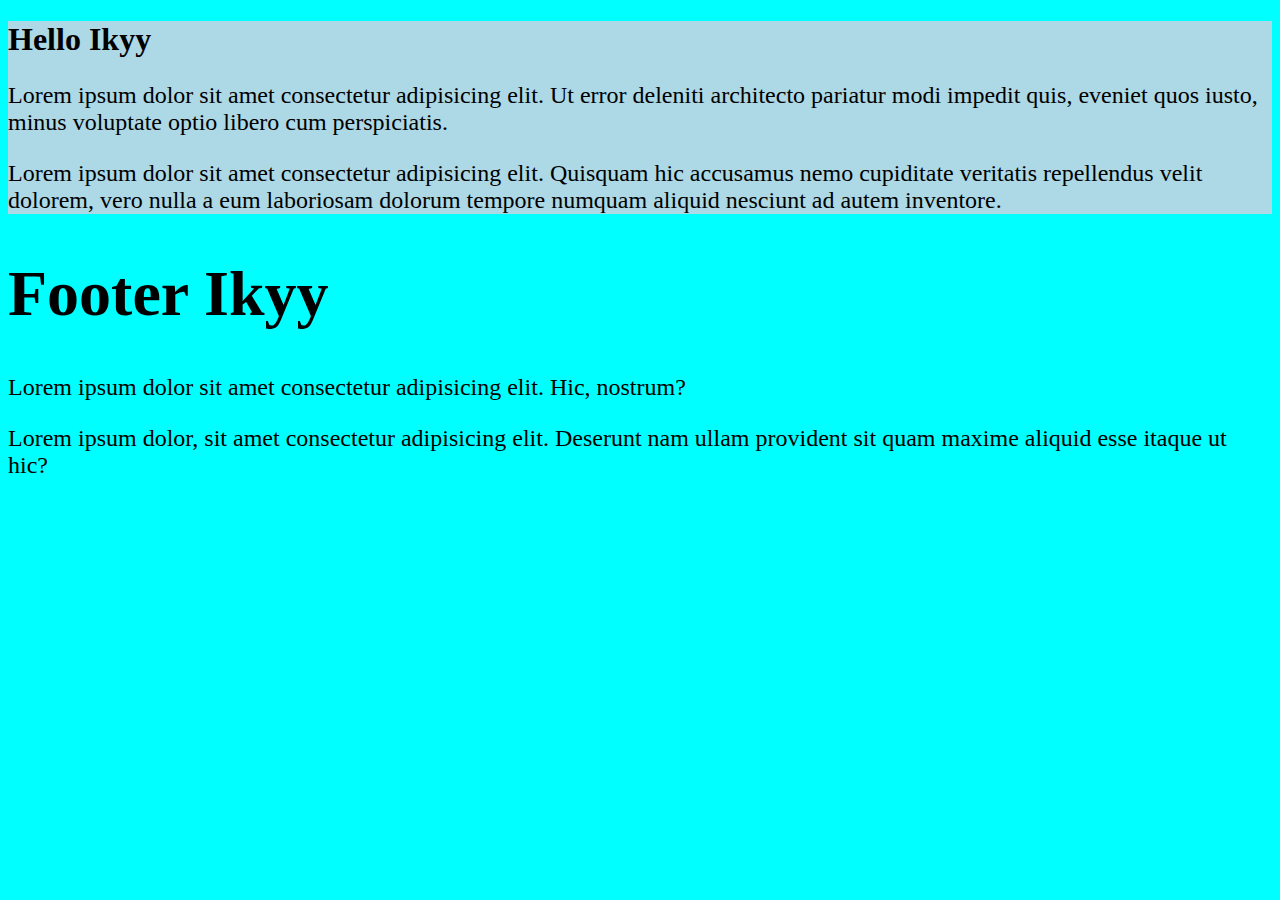
<file: 1.Nesting/index.html>
<!DOCTYPE html>
<html lang="en">
<head>
    <meta charset="UTF-8">
    <meta name="viewport" content="width=device-width, initial-scale=1.0">
    <title>Nesting</title>
    <link rel="stylesheet" href="css/main.css">
</head>
<body>
    <div class="container">
        <section class="main">
            <div class="main-header">
                <h1>Hello Ikyy</h1>
            </div>
            <div class="main-paragraph">
                <p>
                    Lorem ipsum dolor sit amet consectetur adipisicing elit. Ut error deleniti architecto pariatur modi impedit quis, eveniet quos iusto, minus voluptate optio libero cum perspiciatis.
                </p>
                <p>
                    Lorem ipsum dolor sit amet consectetur adipisicing elit. Quisquam hic accusamus nemo cupiditate veritatis repellendus velit dolorem, vero nulla a eum laboriosam dolorum tempore numquam aliquid nesciunt ad autem inventore.
                </p>
            </div>
        </section>

        <footer class="footer">
            <div class="footer-heading">
                <h1>Footer Ikyy</h1>
            </div>
            <div class="footer-paragraph">
                <p>
                    Lorem ipsum dolor sit amet consectetur adipisicing elit. Hic, nostrum?
                </p>
                <p>
                    Lorem ipsum dolor, sit amet consectetur adipisicing elit. Deserunt nam ullam provident sit quam maxime aliquid esse itaque ut hic?
                </p>
            </div>
        </footer>
    </div>
</body>
</html>
</file>
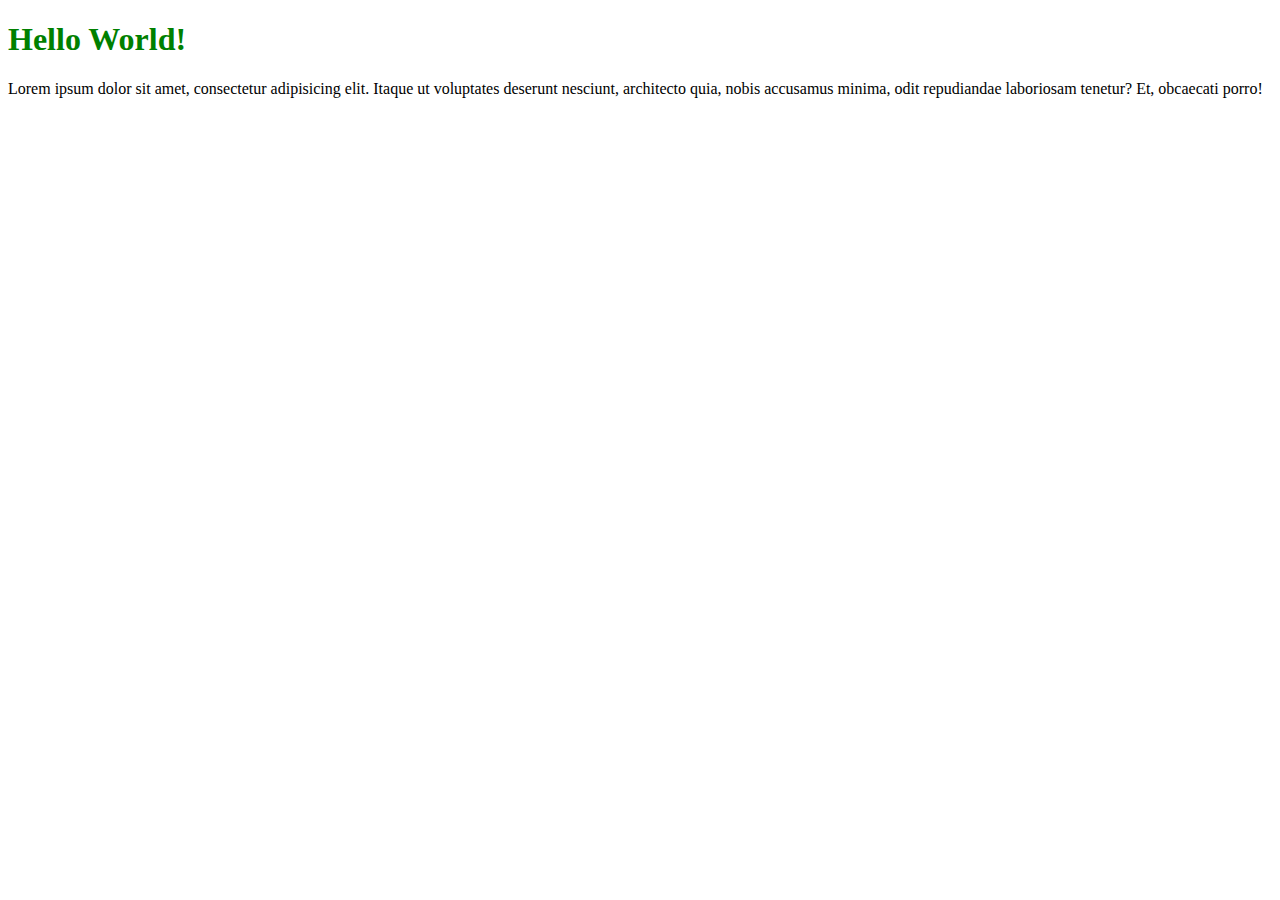
<file: 2.Variable/index.html>
<!DOCTYPE html>
<html lang="en">
<head>
    <meta charset="UTF-8">
    <meta name="viewport" content="width=device-width, initial-scale=1.0">
    <title>Variable</title>
    <link rel="stylesheet" href="css/main.css">
</head>
<body>
    <h1>Hello World!</h1>
    <p>Lorem ipsum dolor sit amet, consectetur adipisicing elit. Itaque ut voluptates deserunt nesciunt, architecto quia, nobis accusamus minima, odit repudiandae laboriosam tenetur? Et, obcaecati porro!</p>
</body>
</html>
</file>
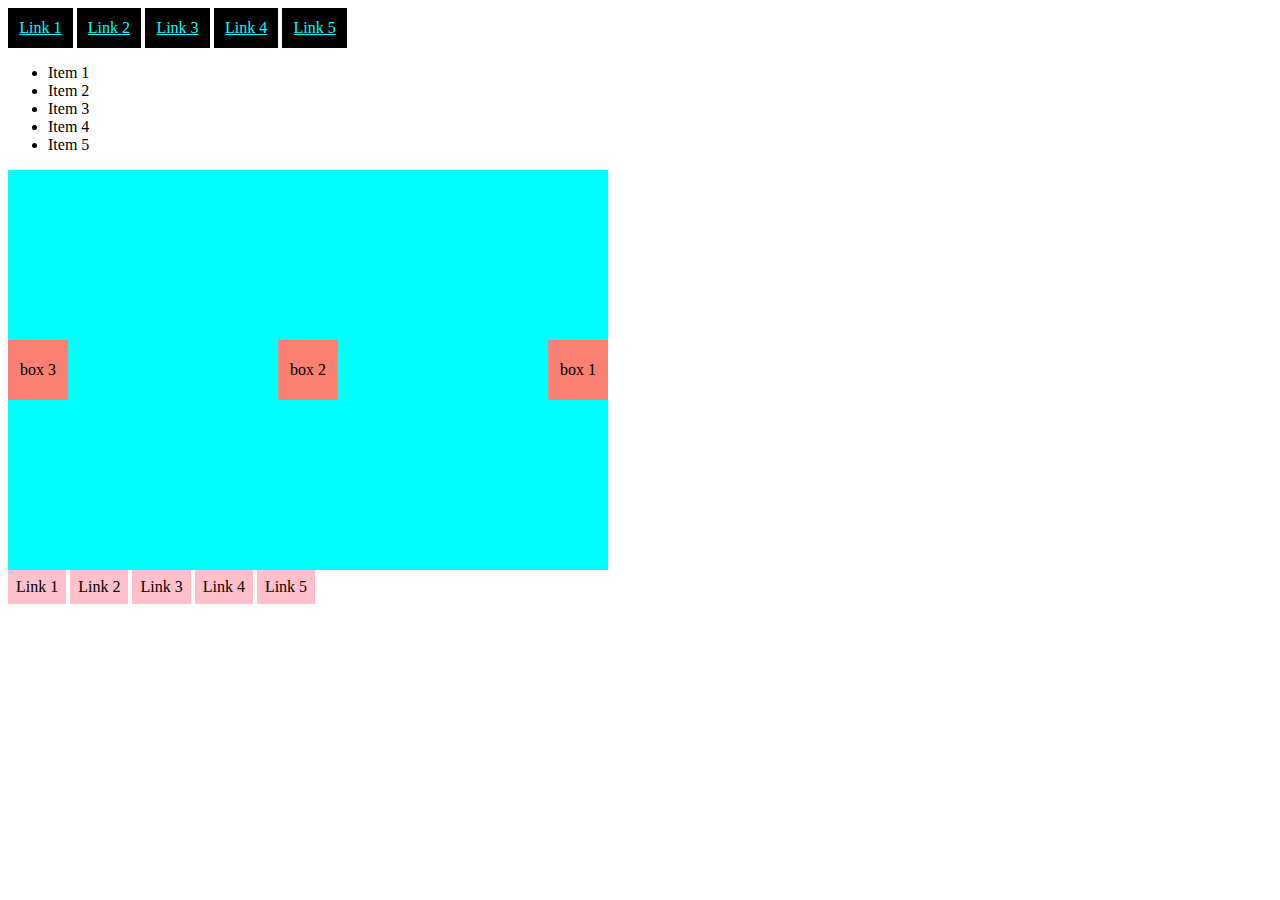
<file: 3.Mixin/index.html>
<!DOCTYPE html>
<html lang="en">
<head>
    <meta charset="UTF-8">
    <meta name="viewport" content="width=device-width, initial-scale=1.0">
    <title>mixin</title>
    <link rel="stylesheet" href="css/main.css">
</head>
<body>
    <div class="header">
        <ul>
            <li><a href="">Link 1</a></li>
            <li><a href="">Link 2</a></li>
            <li><a href="">Link 3</a></li>
            <li><a href="">Link 4</a></li>
            <li><a href="">Link 5</a></li>
        </ul>
    </div>

    <div class="main">
        <ul>
            <li>Item 1</li>
            <li>Item 2</li>
            <li>Item 3</li>
            <li>Item 4</li>
            <li>Item 5</li>
        </ul>
        <div class="container">
            <div class="box">box 1</div>
            <div class="box">box 2</div>
            <div class="box">box 3</div>
        </div>
    </div>

    <div class="footer">
        <ul>
            <li><a href="">Link 1</a></li>
            <li><a href="">Link 2</a></li>
            <li><a href="">Link 3</a></li>
            <li><a href="">Link 4</a></li>
            <li><a href="">Link 5</a></li>
        </ul>
    </div>
</body>
</html>
</file>
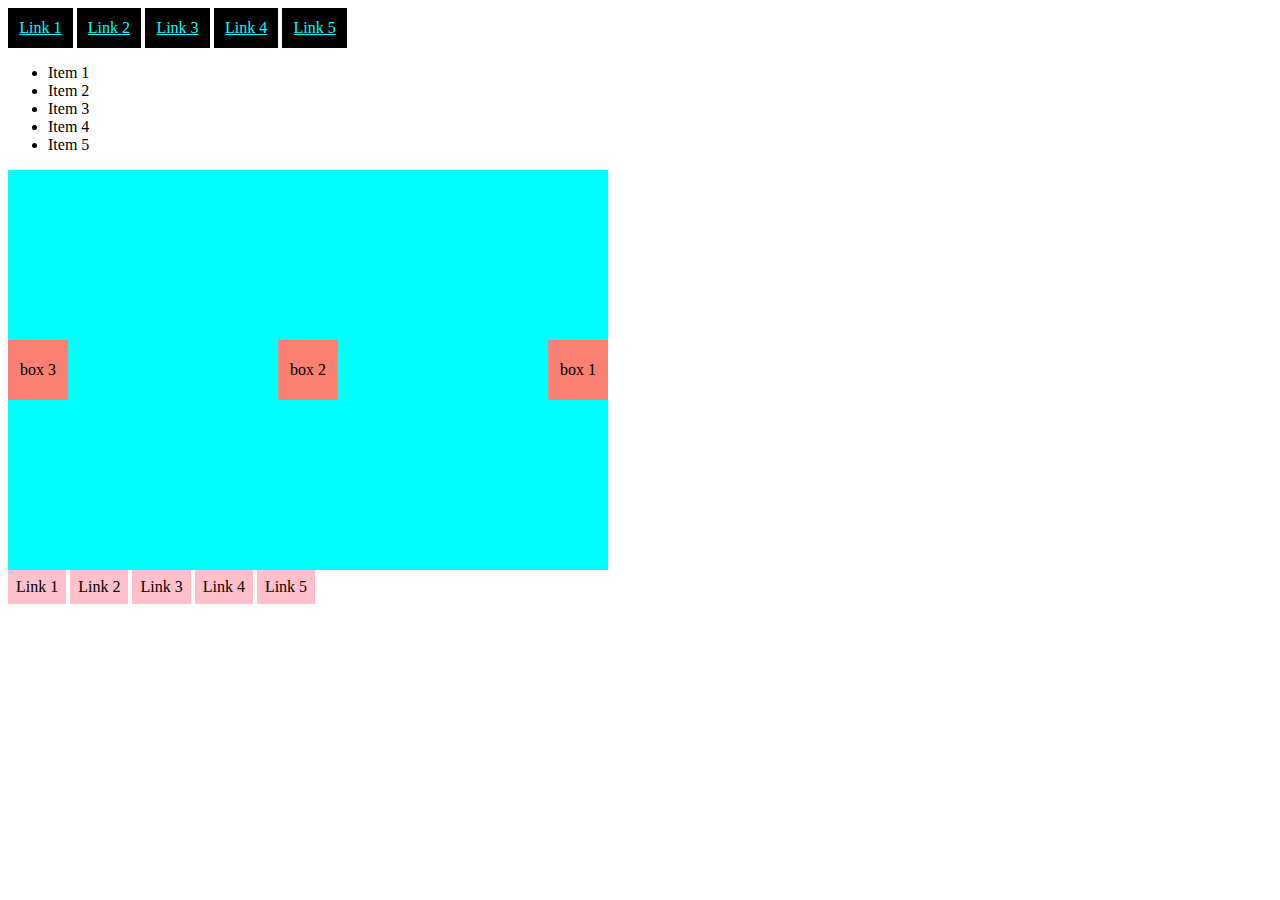
<file: 4.Modules/index.html>
<!DOCTYPE html>
<html lang="en">
<head>
    <meta charset="UTF-8">
    <meta name="viewport" content="width=device-width, initial-scale=1.0">
    <title>Modules</title>
    <link rel="stylesheet" href="css/main.css">
</head>
<body>
    <div class="header">
        <ul>
            <li><a href="">Link 1</a></li>
            <li><a href="">Link 2</a></li>
            <li><a href="">Link 3</a></li>
            <li><a href="">Link 4</a></li>
            <li><a href="">Link 5</a></li>
        </ul>
    </div>

    <div class="main">
        <ul>
            <li>Item 1</li>
            <li>Item 2</li>
            <li>Item 3</li>
            <li>Item 4</li>
            <li>Item 5</li>
        </ul>
        <div class="container">
            <div class="box">box 1</div>
            <div class="box">box 2</div>
            <div class="box">box 3</div>
        </div>
    </div>

    <div class="footer">
        <ul>
            <li><a href="">Link 1</a></li>
            <li><a href="">Link 2</a></li>
            <li><a href="">Link 3</a></li>
            <li><a href="">Link 4</a></li>
            <li><a href="">Link 5</a></li>
        </ul>
    </div>
</body>
</html>
</file>
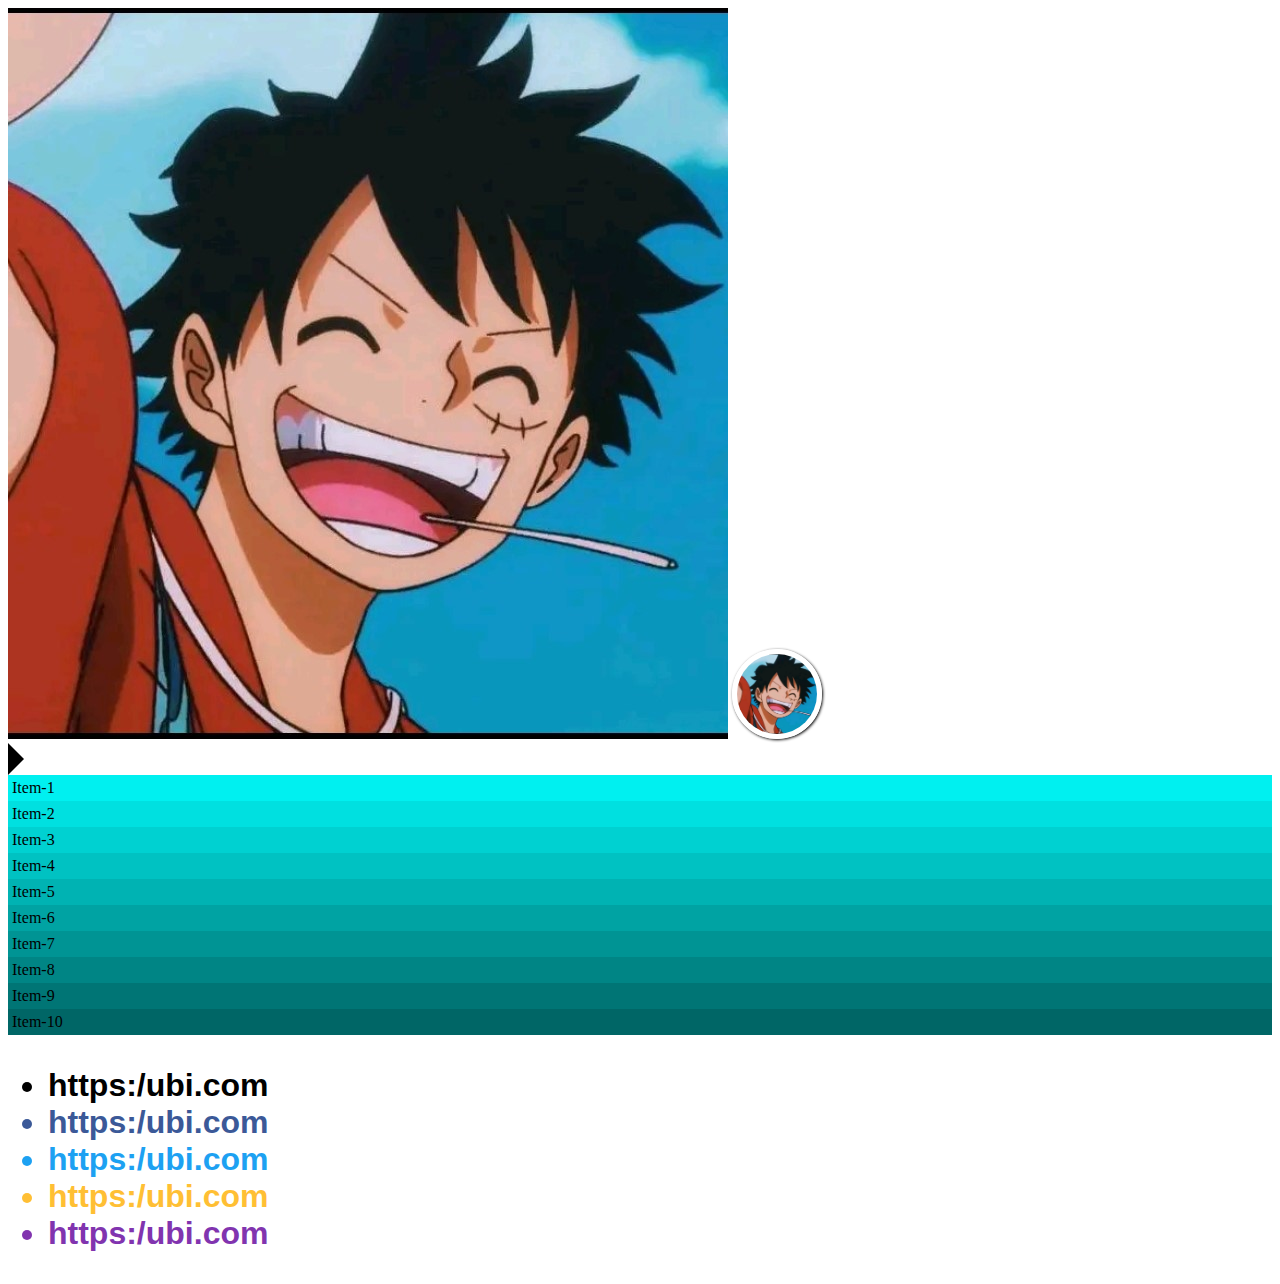
<file: 5.FlowControl/index.html>
<!DOCTYPE html>
<html lang="en">
<head>
    <meta charset="UTF-8">
    <meta name="viewport" content="width=device-width, initial-scale=1.0">
    <title>Flow Control</title>
    <link rel="stylesheet" href="css/main.css">
</head>
<body>
    <img src="img/1.jpg" class="circle-profile" alt="lupi">
    <img src="img/1.jpg" class="square-profile" alt="lupi">

    <div class="right"></div>

    <ul class="gradient">
        <li>Item-1</li>
        <li>Item-2</li>
        <li>Item-3</li>
        <li>Item-4</li>
        <li>Item-5</li>
        <li>Item-6</li>
        <li>Item-7</li>
        <li>Item-8</li>
        <li>Item-9</li>
        <li>Item-10</li>
    </ul>

    <ul class="socials">
        <li class="youtube">https:/ubi.com</li>
        <li class="facebook">https:/ubi.com</li>
        <li class="twitter">https:/ubi.com</li>
        <li class="instagram">https:/ubi.com</li>
        <li class="twitch">https:/ubi.com</li>
    </ul>
</body>
</html>
</file>
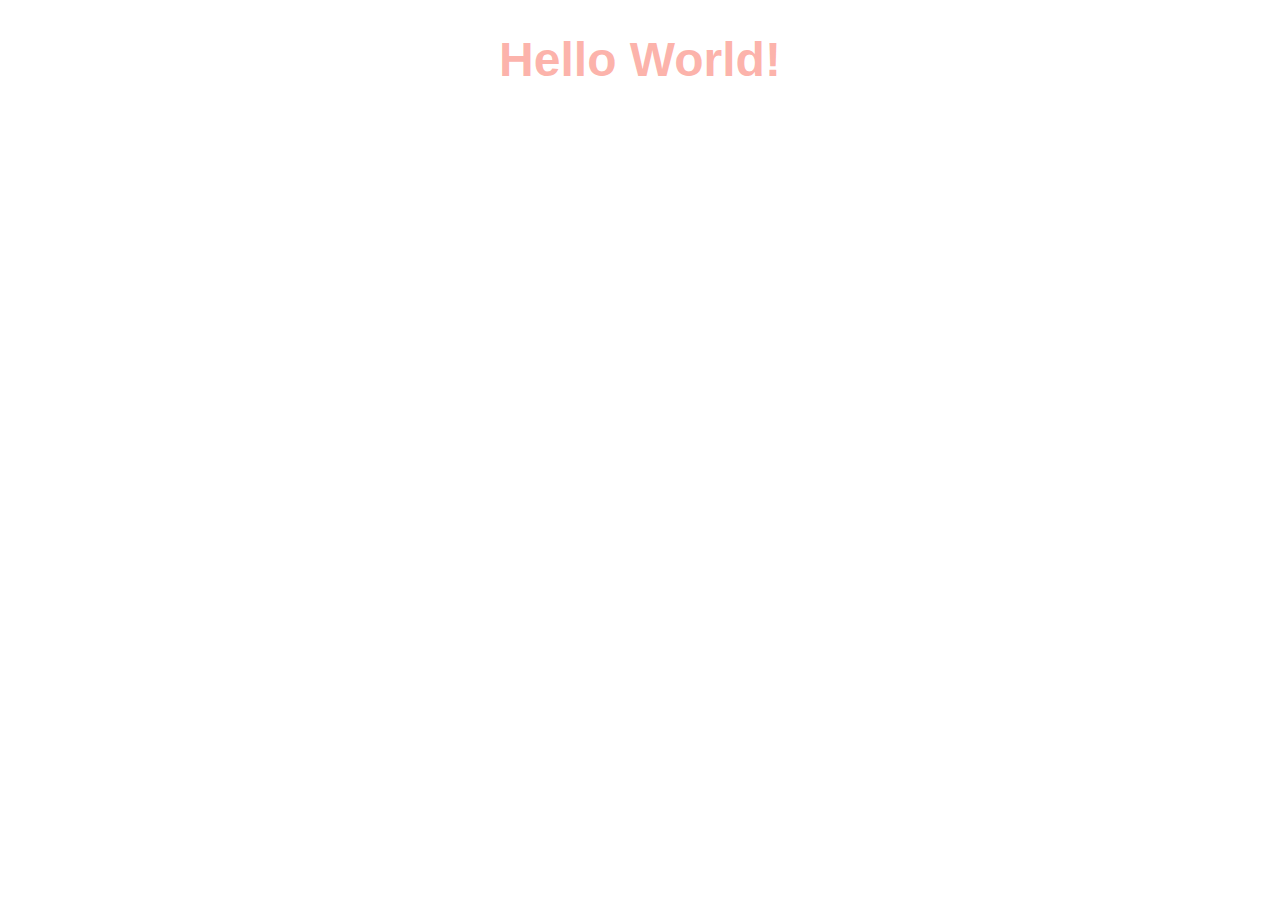
<file: 6.Built-InModules/index.html>
<!DOCTYPE html>
<html lang="en">
<head>
    <meta charset="UTF-8">
    <meta name="viewport" content="width=device-width, initial-scale=1.0">
    <title>Built-In Function / Modules</title>
    <link rel="stylesheet" href="css/main.css">
</head>
<body>
    <h1>Hello World!</h1>
</body>
</html>
</file>
<file: 1.Nesting/css/main.css>
body {
  background-color: aqua;
}

.container .main {
  background-color: lightblue;
}

.main:hover {
  background-color: salmon;
}

.main .main-heading {
  font-size: 2em;
}

.main .main-paragraph {
  font-size: 1.5em;
}

.footer .footer-heading {
  font-size: 2em;
}

.footer .footer-paragraph {
  font-size: 1.5em;
}
/*# sourceMappingURL=main.css.map */
</file>
<file: 2.Variable/css/main.css>
h1 {
  color: green;
}
/*# sourceMappingURL=main.css.map */
</file>
<file: 3.Mixin/css/main.css>
.header ul {
  margin: 0;
  padding: 0;
  list-style: none;
}

.header ul li {
  display: inline-block;
}

.header ul li {
  background-color: black;
  padding: 0.7em;
}

.header ul li a {
  color: aqua;
}

.footer ul {
  margin: 0;
  padding: 0;
  list-style: none;
}

.footer ul li {
  display: inline-block;
}

.footer ul li {
  padding: 0.5em;
  background-color: pink;
}

.footer ul li a {
  color: black;
  text-decoration: none;
}

.container {
  display: -webkit-box;
  display: -ms-flexbox;
  display: flex;
  -webkit-box-pack: justify;
      -ms-flex-pack: justify;
          justify-content: space-between;
  -webkit-box-align: center;
      -ms-flex-align: center;
          align-items: center;
  -webkit-box-orient: horizontal;
  -webkit-box-direction: reverse;
      -ms-flex-direction: row-reverse;
          flex-direction: row-reverse;
  width: 600px;
  height: 400px;
  background-color: aqua;
}

.container .box {
  width: 60px;
  height: 60px;
  background-color: salmon;
  text-align: center;
  line-height: 60px;
}
/*# sourceMappingURL=main.css.map */
</file>
<file: 4.Modules/css/main.css>
.header ul {
  margin: 0;
  padding: 0;
  list-style: none;
}

.header ul li {
  display: inline-block;
}

.header ul li {
  background-color: black;
  padding: 0.7em;
}

.header ul li a {
  color: aqua;
}

.footer ul {
  margin: 0;
  padding: 0;
  list-style: none;
}

.footer ul li {
  display: inline-block;
}

.footer ul li {
  padding: 0.5em;
  background-color: pink;
}

.footer ul li a {
  color: black;
  text-decoration: none;
}

.container {
  display: -webkit-box;
  display: -ms-flexbox;
  display: flex;
  -webkit-box-pack: justify;
      -ms-flex-pack: justify;
          justify-content: space-between;
  -webkit-box-align: center;
      -ms-flex-align: center;
          align-items: center;
  -webkit-box-orient: horizontal;
  -webkit-box-direction: reverse;
      -ms-flex-direction: row-reverse;
          flex-direction: row-reverse;
  width: 600px;
  height: 400px;
  background-color: aqua;
}

.container .box {
  width: 60px;
  height: 60px;
  background-color: salmon;
  text-align: center;
  line-height: 60px;
}
/*# sourceMappingURL=main.css.map */
</file>
<file: 5.FlowControl/css/main.css>
body {
  min-height: 1000px;
}

.square-profile {
  width: 200px;
  height: 200px;
  border: 5px solid white;
  -webkit-box-shadow: 1px 1px 3px black;
          box-shadow: 1px 1px 3px black;
}

.square-profile {
  width: 80px;
  height: 80px;
  border: 5px solid white;
  -webkit-box-shadow: 1px 1px 3px black;
          box-shadow: 1px 1px 3px black;
  border-radius: 50%;
}

.nav {
  background-color: #999;
  color: #ddd;
}

.right {
  width: 0;
  height: 0;
  background-color: transparent;
  border-color: transparent;
  border-style: solid;
  border-width: 1em;
  border-left-color: black;
}

.gradient {
  margin: 0;
  padding: 0;
  list-style: none;
}

.gradient li:nth-child(1) {
  padding: 4px;
  background-color: #00f0f0;
}

.gradient li:nth-child(2) {
  padding: 4px;
  background-color: #00e0e0;
}

.gradient li:nth-child(3) {
  padding: 4px;
  background-color: #00d1d1;
}

.gradient li:nth-child(4) {
  padding: 4px;
  background-color: #00c2c2;
}

.gradient li:nth-child(5) {
  padding: 4px;
  background-color: #00b3b3;
}

.gradient li:nth-child(6) {
  padding: 4px;
  background-color: #00a3a3;
}

.gradient li:nth-child(7) {
  padding: 4px;
  background-color: #009494;
}

.gradient li:nth-child(8) {
  padding: 4px;
  background-color: #008585;
}

.gradient li:nth-child(9) {
  padding: 4px;
  background-color: #007575;
}

.gradient li:nth-child(10) {
  padding: 4px;
  background-color: #006666;
}

.socials {
  font-size: 2em;
  font-family: arial;
  font-weight: bold;
}

.socials .yotube {
  color: #ff0000;
}

.socials .facebook {
  color: #3b5998;
}

.socials .twitter {
  color: #1da1f2;
}

.socials .instagram {
  color: #ffbf34;
}

.socials .twitch {
  color: #8134af;
}
/*# sourceMappingURL=main.css.map */
</file>
<file: 6.Built-InModules/css/main.css>
h1 {
  color: salmon;
  font-family: Arial, Helvetica, sans-serif;
  font-size: 3em;
  text-align: center;
}

h1 {
  color: #c8e4d6;
}

h1 {
  color: #fa72a8;
}

h1 {
  color: #72ecfa;
}

h1 {
  color: #f7270f;
}

h1 {
  color: #fdd9d5;
}

h1 {
  color: #ff7c6d;
}

h1 {
  color: salmon;
}

h1 {
  color: #b6b6b6;
}

h1 {
  color: #c8668e;
}

h1 {
  color: rgba(250, 128, 114, 0.7);
}

h1 {
  color: rgba(250, 128, 114, 0.6);
}
/*# sourceMappingURL=main.css.map */
</file>
